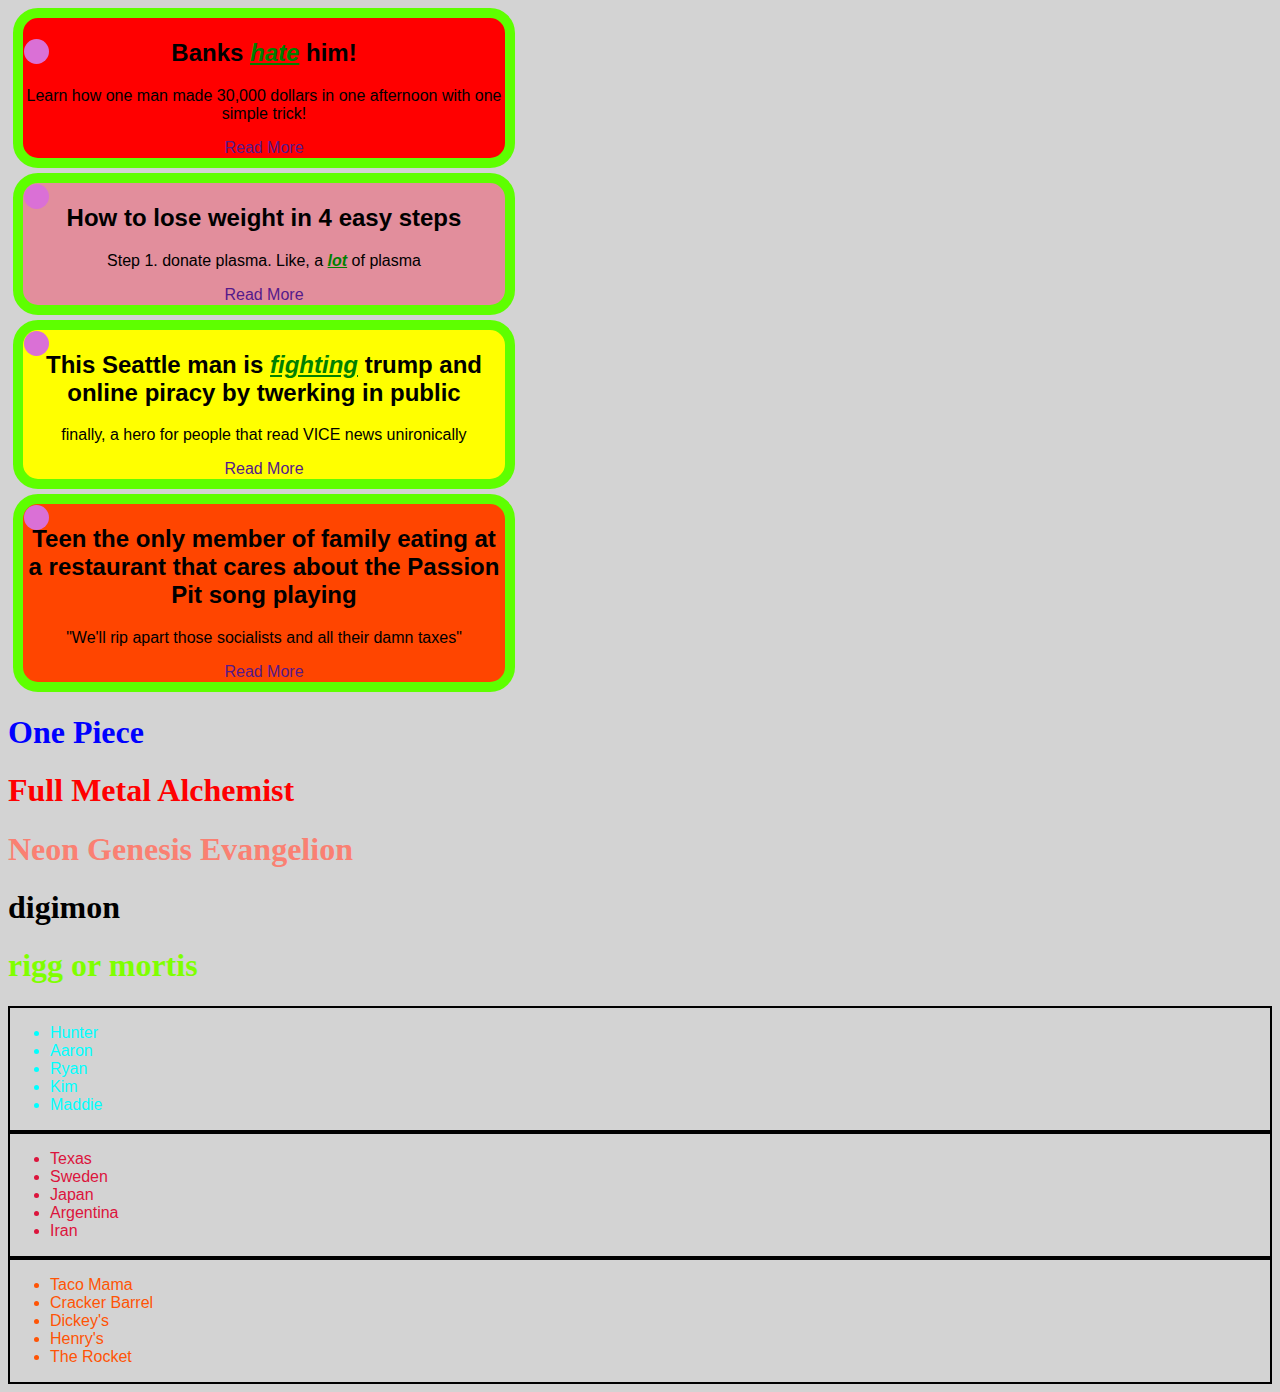
<file: CSSdrill.html>
<!DOCTYPE html>
<html lang="en">

<head>
    <link rel="stylesheet" href="CSSdrill.css">
</head>

<body>
    <div class="box" id="box1">
        <!-- <div class="image"></div> -->
        <h2>
            <div class="image"></div>Banks <span class="specialWord">hate</span> him!
        </h2>
        <p>Learn how one man made 30,000 dollars in one afternoon with one simple trick!</p>
        <div id="readme-wrapper"><a href="">Read More</a></div>
    </div>

    <div class="box" id="box2">
        <div class="image"></div>
        <h2>How to lose weight in 4 easy steps</h2>
        <p>Step 1. donate plasma. Like, a <span class="specialWord">lot</span> of plasma</p>
        <div id="readme-wrapper"><a href="">Read More</a></div>
    </div>

    <div class="box" id="box3">
        <div class="image"></div>
        <h2>This Seattle man is <span class="specialWord"> fighting</span> trump and online piracy by twerking in public
        </h2>
        <p>finally, a hero for people that read VICE news unironically</p>
        <div id="readme-wrapper"><a href="">Read More</a></div>
    </div>

    <div class="box" id="box4">
        <div class="image"> </div>
        <h2>Teen the only member of family eating at a restaurant that cares about the <spanclass="specialWord">Passion
                Pit</span> song playing</h2>
        <p>"We'll rip apart those socialists and all their damn taxes"</p>
        <div id="readme-wrapper"><a href="">Read More</a></div>
    </div>

    <div class="original">
        <h1 id="show1"> One Piece</h1>
        <h1 id="show2">Full Metal Alchemist</h1>
        <h1 id="show3">Neon Genesis Evangelion</h1>
    </div>

    <div class="additional">
        <h1 id="show4">digimon</h1>
        <h1 id="show5">rigg or mortis</h1>
    </div>
    <div class="unordered">
        <ul>
            <li>Hunter</li>
            <li>Aaron</li>
            <li>Ryan</li>
            <li>Kim</li>
            <li>Maddie</li>
        </ul>
    </div>

    <div class="unordered">
        <ul class="star">
            <li>Texas</li>
            <li>Sweden</li>
            <li>Japan</li>
            <li>Argentina</li>
            <li>Iran</li>
        </ul>
    </div>

    <div class="unordered"> 
        <ul class="star" id="wars">
            <li>Taco Mama</li>
            <li>Cracker Barrel</li>
            <li>Dickey's</li>
            <li>Henry's</li>
            <li>The Rocket</li>
        </ul>
    </div>

</body>

</html>
</file>
<file: CSSdrill.css>
body {
    font-family: "Comic Sans MS", cursive, sans-serif;
  }
  a{
      text-decoration: none;
  }
body {
    background-color: lightgray;
}

h1 {
    font-family: cursive;
    /* color: rgba(128, 0, 128, 0.829); */
}

h2, p{
    text-align: center;
}
#readme-wrapper {
    text-align: center;
}
ul {
    color: cyan;
}
a:hover {
    background-color: lightpink;
    font-weight: bold;
    font-size: xx-large;
}

.box {
    display: block;
    margin: 5px;
    padding: 1px 1px 1px 1px;
    border: 10px solid rgb(94, 255, 0);
    border-radius: 25px 25px 25px 25px;
    width: 30em;
}

.image {
height: 25px;
width: 25px;
border-radius: 50px;
position: absolute;
background-color: orchid;
}

#box1 {
    background-color: red;
}

#box2 {
    background-color: rgb(226, 142, 156);
}

#box3 {
    background-color: yellow;
}

#box4 {
    background-color: orangered;
}
.original {
    color: rgb(211, 105, 30);
}

.additional{
color: green;
}

#show1 {
    color: blue;
}
#show2 {
color: red;
}
#show3{
color: salmon;
}
#show4 {
color: black;
}

#show5 {
color: chartreuse;
}

.unordered {
    border: 2px solid black;
}
.star {
    color: crimson;
}
#wars {
    color: rgb(255, 84, 5);
}
span.specialWord {
    color: green; font-weight: bold; 
    text-decoration: underline; font-style: italic;
}
</file>
